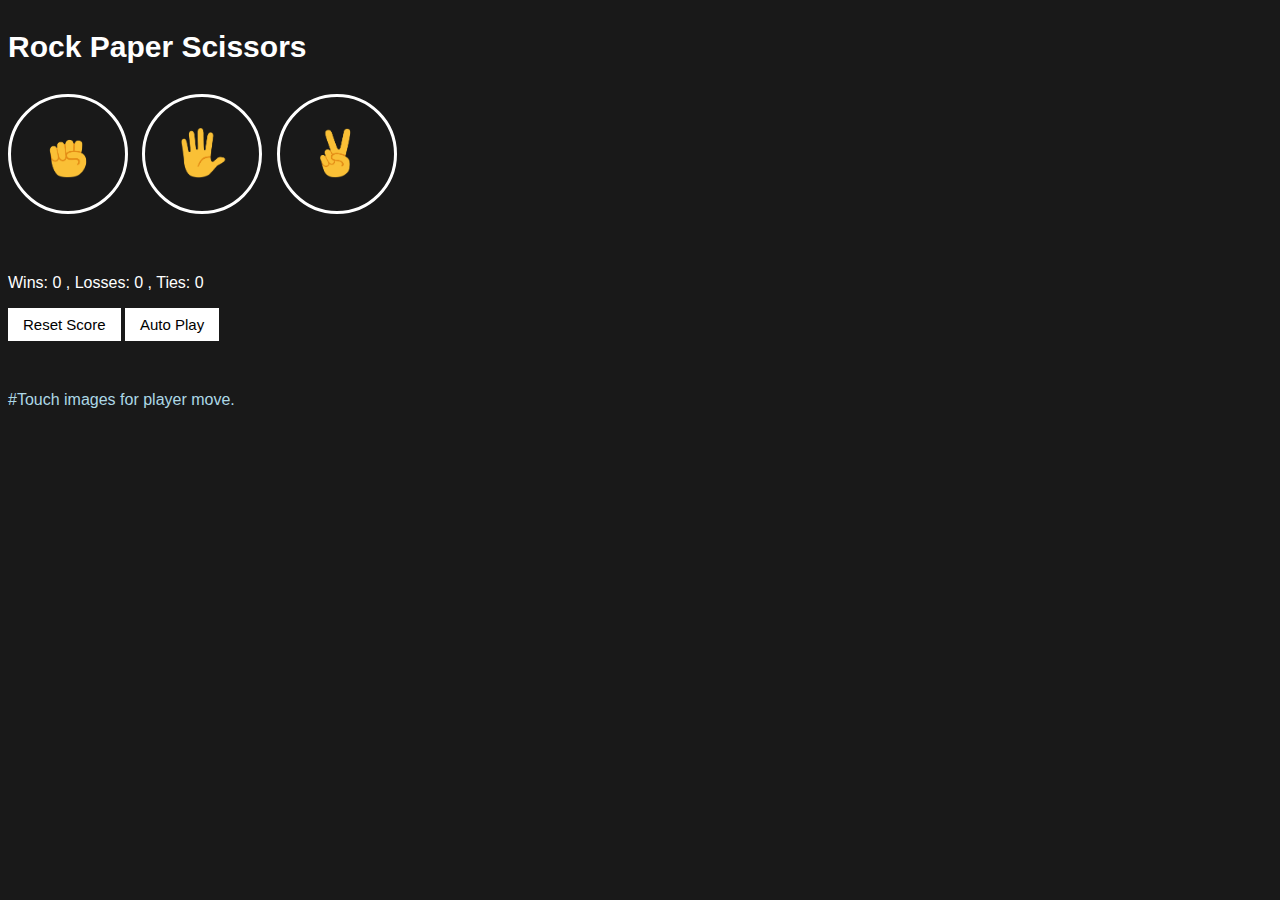
<file: index.html>
<!DOCTYPE html>
<html>

<head>
    <title>Rock Paper Scissors</title>
    <meta name="viewport" content="width=device-width, initial-scale=1.0">
     <link rel="stylesheet" href="10-rockpaperscissorcomplete.css">
      
</head>
<body>
    <p class="title">Rock Paper Scissors</p>
    <button class="move-button js-rock-button" ><img src="rock-emoji.png" class="move-icon"></button>

    <button class="move-button
    js-paper-button"
    ><img src="paper-emoji.png" class="move-icon"></button>

    <button class="move-button js-scissors-button
      "><img src="scissors-emoji.png" class="move-icon"></button> 

    <p class="js-result result"></p>
    <p class="js-moves">
       
    </p>
    <p class="js-score score"></p>

    <button onclick="
  score.wins = 0;
  score.losses = 0;
  score.ties = 0; 
  localStorage.removeItem('score');
  updateScoreElement();
  " class="reset-score">
        Reset Score</button>

     <button class="autoplay-button" onclick="
     autoplay();
     ">Auto Play</button>  

    <p style="color: lightblue; margin-top: 50px">#Touch images for player move.</p>

   <script src="10-rockpaperscissorcomplete.js"></script>
</body>

</html>
</file>
<file: 10-rockpaperscissorcomplete.css>
body{
    background-color:rgb(25,25,25);
    color:white;
    font-family: Arial;
}

.title{
    font-size: 30px;
    font-weight: bold;
}

.move-icon{
    height: 50px;
    cursor: pointer;
}

.move-button{
    background-color: transparent;
    border: 3px solid white;
    border-radius: 60px;
    width: 120px;
    height: 120px;
    margin-right: 10px;
    cursor:pointer;
}

.result{
    font-size:25px;
    font-weight: bold;
    margin-top: 50px;
}

.score{
    margin-top:60px;
}

.reset-score,
.autoplay-button{
    padding-top:7px;
    font-size: 15px;
    border: none;
    background-color: white;
    padding: 8px 15px;
    cursor: pointer;;
}
</file>
